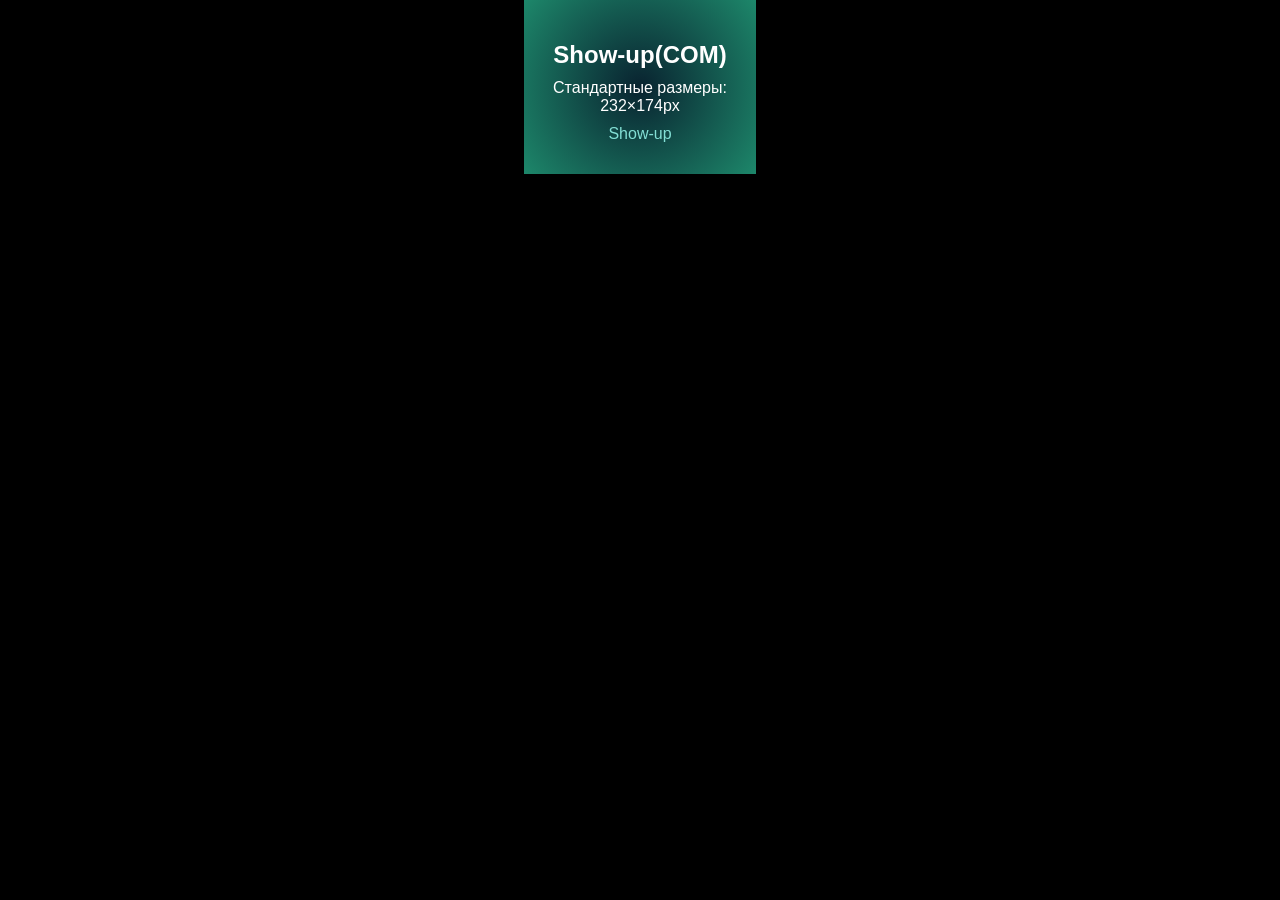
<file: templates/html_templates/showup.html>
﻿<!DOCTYPE html>
<html lang='ru'>
<head>
  <meta charset='UTF-8'>
  <title>Show-up(COM)</title>
  <style>
    body {
      margin: 0;
      display: flex;
      justify-content: center;
      align-items: center;
      background: #000;
    }
    .background-container {
      width: 232px;
      height: 174px;
      background: radial-gradient(circle at center, rgba(9,35,48,1) 0%, rgba(29,135,106,1) 100%);
      display: flex;
      flex-direction: column;
      justify-content: center;
      align-items: center;
      color: white;
      font-family: 'Segoe UI', sans-serif;
      text-align: center;
      padding: 10px;
      box-sizing: border-box;
    }
    a {
      color: #90f0e5;
      text-decoration: none;
      opacity: 0.9;
    }
    a:hover { opacity: 1; }
    h1 { font-size: 24px; margin: 10px 0; }
    p { font-size: 16px; margin: 0 0 10px 0; }
  </style>
</head>
<body>
  <div class="background-container">
    <h1>Show-up(COM)</h1>
    <p>Стандартные размеры: 232×174px</p>
    <a href="%clickurl_1%" target="_blank">Show-up</a>
  </div>
</body>
</html>
</file>
